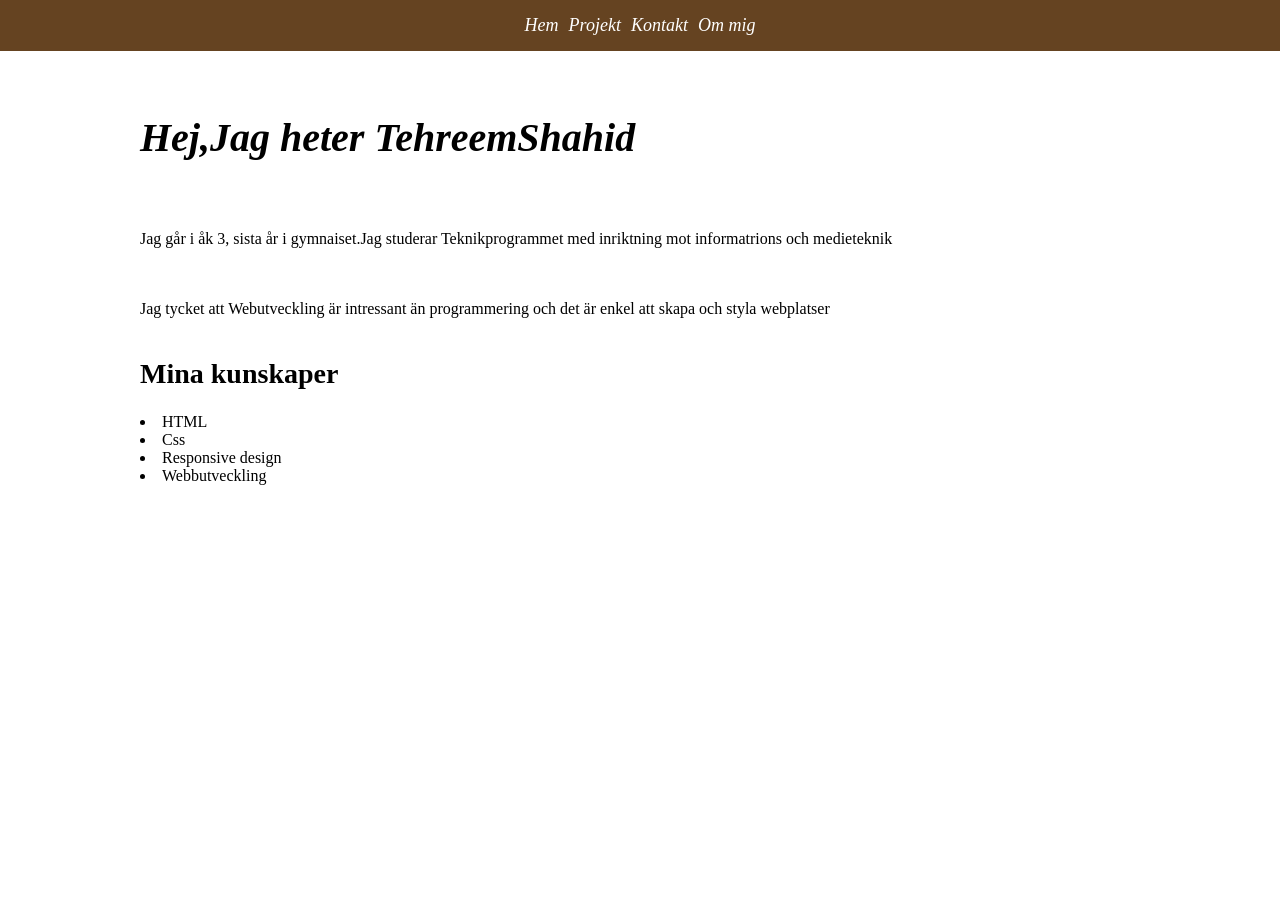
<file: index.html>
<!DOCTYPE html>
<html lang="en">
<head>
    <meta charset="UTF-8">
    <meta name="viewport" content="width=device-width, initial-scale=1.0">
    <title>Portfolio-TehreemShahid</title>
    <link rel="stylesheet" href="style.css">
</head>
<body>
     <header>
        <nav>
            <a href="index.html">Hem</a>
            <a href="projekt.html">Projekt</a>
            <a href="kontakt.html">Kontakt</a>
            <a href="om-mig.html">Om mig</a>
         
        </nav>
     </header>
    <main>
        <section class="intro">
            <h1> Hej,Jag heter TehreemShahid</h1>
            <p>
                Jag går i åk 3, sista år i gymnaiset.Jag studerar Teknikprogrammet med inriktning mot informatrions och medieteknik
            </p>
            <p>
                Jag tycket att Webutveckling är intressant än programmering och det är enkel att skapa och styla webplatser

            </p>
        </section>
        <section>
            <h2>Mina kunskaper</h2>
            <u1>
                <li>HTML</li>
                <li>Css</li>
                <li>Responsive design</li>
                <li>Webbutveckling</li>
            </u1>
 </section>
    </main>
    </header>
</body>
</html>
</file>
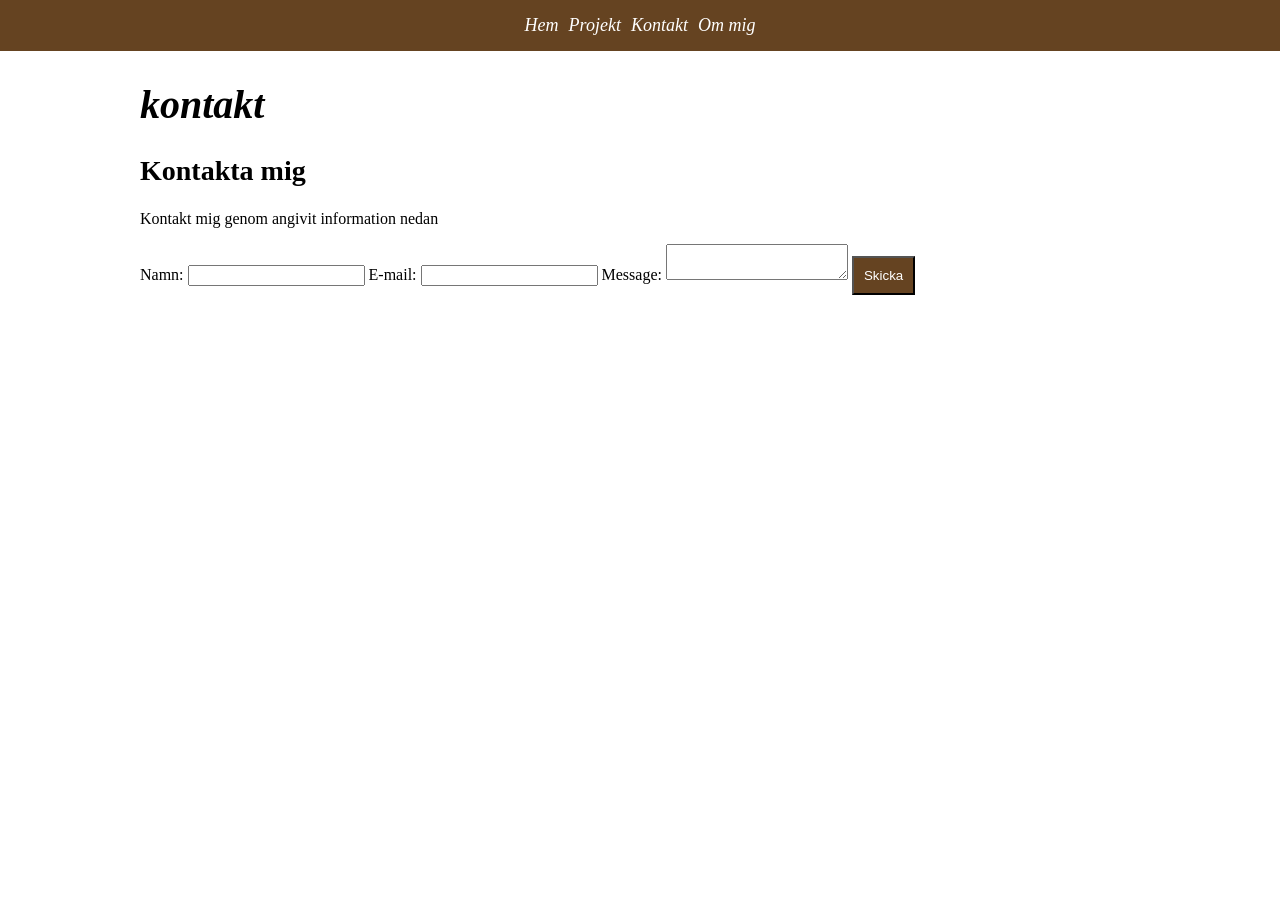
<file: kontakt.html>
<!DOCTYPE html>
<html lang="en">
<head>
    <meta charset="UTF-8">
    <meta name="viewport" content="width=device-width, initial-scale=1.0">
    <title>Kontakt</title>
    <link rel="stylesheet" href="style.css">
</head>
<body>
    <header>
        <nav>
            <a href="index.html">Hem</a>
            <a href="projekt.html">Projekt</a>
            <a href="kontakt.html">Kontakt</a>
            <a href="om-mig.html">Om mig</a>
        </nav>
    </header>  
    <main>
        <h1>kontakt</h1>

        <section class="kontakt">
            <h2>Kontakta mig</h2>
            <p>
                Kontakt mig genom angivit information nedan
            </p>
<form>
    <label for="name">Namn:</label>
    <input type ="text" id="name" name="name">
    <label for="email">E-mail:</E-mail></label>
    <input type="email" id="email" name="email">
    <label for="message">Message:</label>
    <textarea id="message" name="message"></textarea>

    <button type="submit">Skicka</button>

</form>
 </section> 
</main>

    </header>
</body>
</html>
</file>
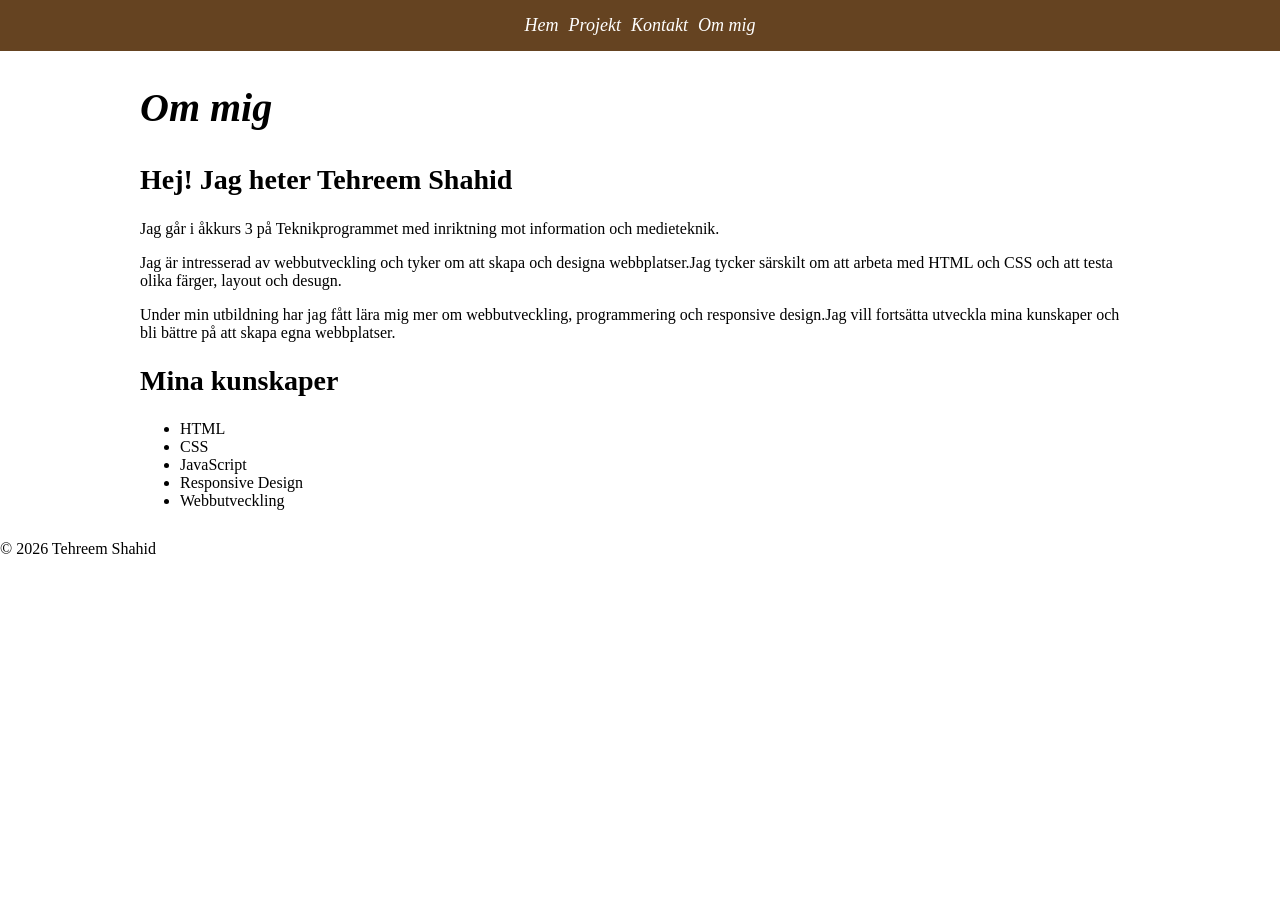
<file: om-mig.html>
<!DOCTYPE html>
<html lang="en">
<head>
    <meta charset="UTF-8">
    <meta name="viewport" content="width=device-width, initial-scale=1.0">
    <title>Om Mig-TehreemShahid</title>
    <link rel="stylesheet" href="style.css">

</head>
<body>
    <header>
        <nav>
            <a href="index.html">Hem</a>
            <a href="projekt.html">Projekt</a>
            <a href="kontakt.html">Kontakt</a>
            <a href="om-mig.html">Om mig</a>
        </nav>
    </header>

    <main>
        <section class="Om mig">
            <h1>Om mig</h1>
            <h2>Hej! Jag heter Tehreem Shahid</h2>

            <p>
                Jag går i åkkurs 3 på Teknikprogrammet med inriktning mot information och medieteknik.
            </p>
            <p>
                Jag är intresserad av webbutveckling och tyker om att skapa och designa webbplatser.Jag tycker särskilt om att arbeta med HTML och CSS och att testa olika färger, layout och desugn.
            </p>
            <p>
                Under min utbildning har jag fått lära mig mer om webbutveckling, programmering och responsive design.Jag vill fortsätta utveckla mina kunskaper och bli bättre på att skapa egna webbplatser.
            </p>
            <h2>Mina kunskaper</h2>

            <ul>
                <li>HTML</li>
                <li>CSS</li>
                <li>JavaScript</li>
                <li>Responsive Design</li>
                <li>Webbutveckling</li>
            </ul>
        </section>
    </main>
    <footer>
        
        <p>&copy 2026 Tehreem Shahid</p>
    </footer>
</body>
</html>
</file>
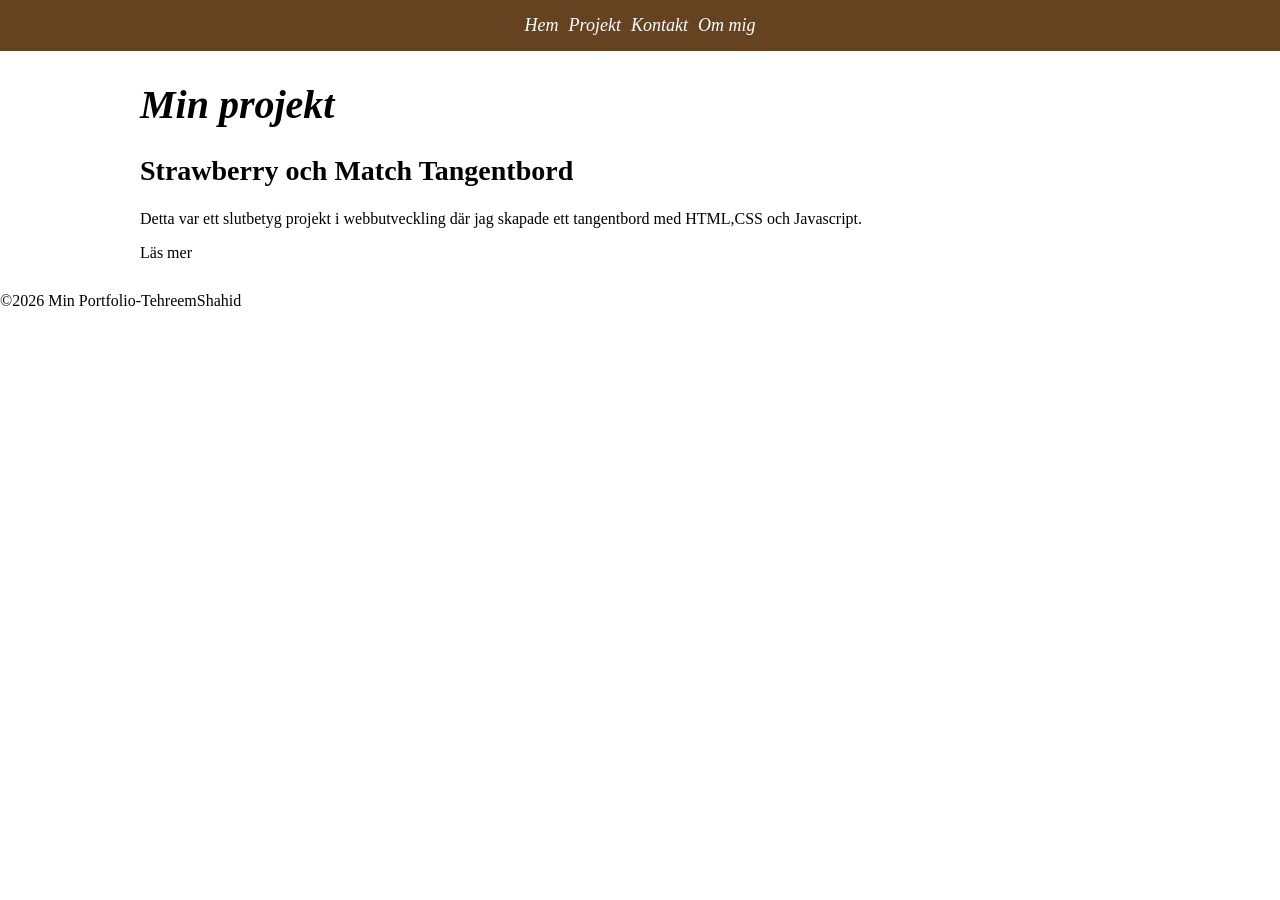
<file: projekt.html>
<!DOCTYPE html>
<html lang="en">
<head>
    <meta charset="UTF-8">
    <meta name="viewport" content="width=device-width, initial-scale=1.0">
    <title>Responsive Portfolio-Tehreemshahid</title>
    <link rel="stylesheet" href="style.css">
</head>
<body>
    <header>
        <nav>
            <a href="index.html">Hem</a>
            <a href="projekt.html">Projekt</a>
            <a href="kontakt.html">Kontakt</a>
            <a href="om-mig.html">Om mig</a>
            
        
        </nav>
    </header>
    <main>
        <h1>Min projekt</h1>
        <article class="Projekt-card">
            <h2> Strawberry och Match Tangentbord</h2>
            <p>
                Detta var ett slutbetyg projekt i webbutveckling där jag skapade ett tangentbord med HTML,CSS och Javascript.

            </p>
            <a herf="#">Läs mer</a>
        </article>
        </section>
    </main>

    <footer>
        <p>&copy2026 Min Portfolio-TehreemShahid</p>
    </footer>
</body> 

</html>
</file>
<file: style.css>
*{
    box-sizing: border-box;
}
body{
    font-family:Georgia,serif;
    margin:0;
    background-color:burlywood
    color: #3e2f24;
    
}
h1{
    font-family:Georgia, serif;
    font-size:40px;
    font-style:italic

}
h2{
    font-family: Georgia, serif;
    font-size:28px;
}
header{
    background-color:  #654321;;
    padding:15px;
}
nav {
   
    display: flex;
    flex-direction: column;
    gap: 10px;
}
.projekt-card{
    background-color:beige;
    padding:20px;
    
}
button{
    background-color:#654321;
    color:white;
    padding: 10px;

 }

 nav a{
    font-size:18px;
    color:white;
    text-decoration:none;
    font-style:italic;

 }
nav a:hover{ 

    text-decoration: underline;
}
main{
    width: 90%;
    max-width: 1000px;
    margin:30px auto;
}
 .intro{
    display: flex;
    gap: 20px;
    flex-direction: column;
 }
 .intro img{
    width:300px;
    max-width: 100%;
 }
 .project-list{
    display: grid;
    grid-template-columns: 1fr;
    gap:20px;

 }
 @media (min-width:700px) {
nav{
    flex-direction: row;
    justify-content: center;
}
 }
 .ptoject-list{
    grid-template-columns: 1fr 1fr;
 }
@media(min-width:1000px) {
 

 .project-list{
        grid-template-columns: 1fr 1fr 1fr;
    }
}

.om-mig{
    background-color: beige;
    padding: 20px;
    margin-top: 30px;
}
.om-mig h1{
    font-style:italic;

}
.om-mig h2{
    margin:10px;
}
</file>
